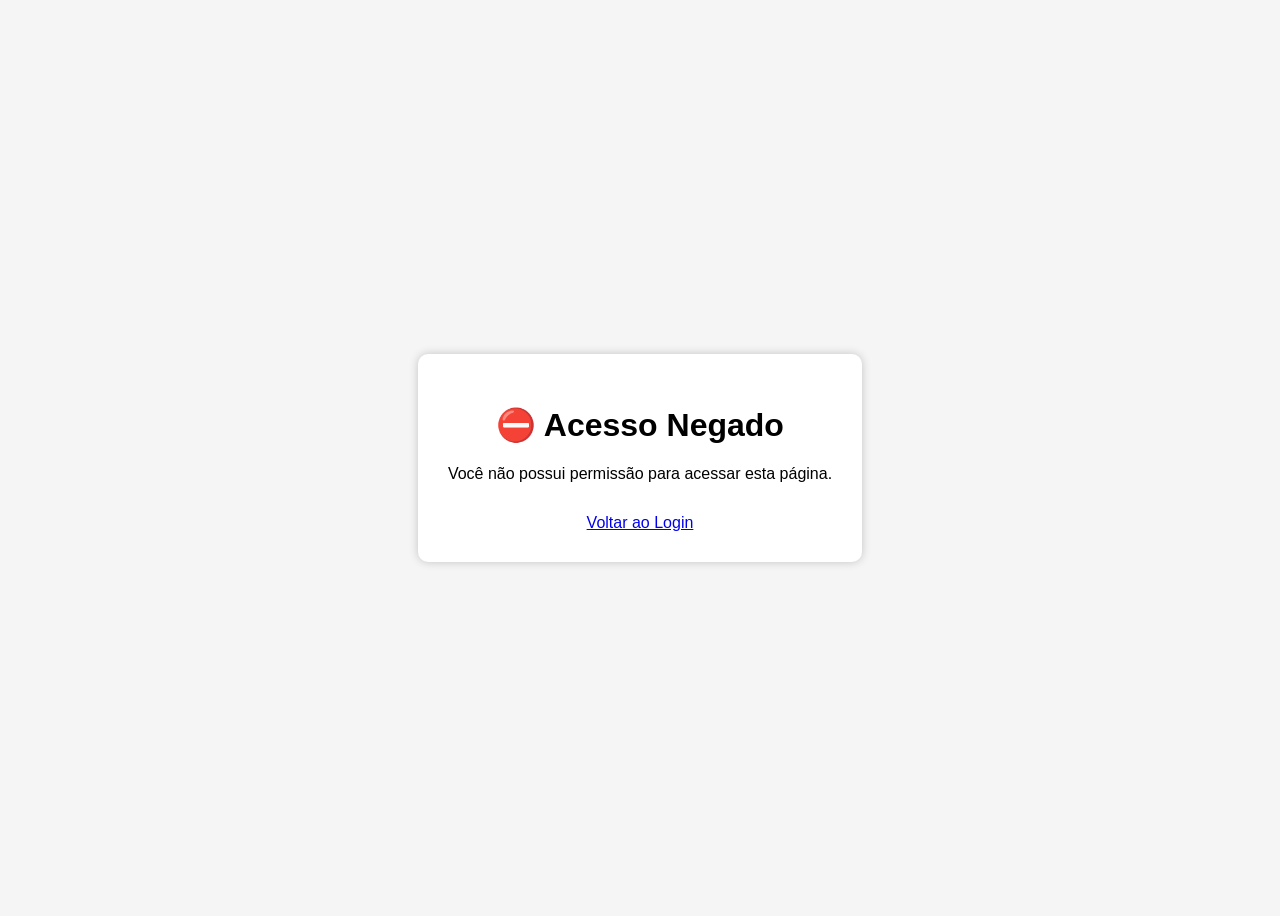
<file: pages/acesso-negado.html>
<!DOCTYPE html>
<html lang="pt-BR">

<head>

<meta charset="UTF-8">

<title>Acesso Negado</title>

<style>

body{

font-family:Arial;

display:flex;

justify-content:center;

align-items:center;

height:100vh;

background:#f5f5f5;

}

.box{

background:white;

padding:30px;

border-radius:10px;

text-align:center;

box-shadow:0 0 10px rgba(0,0,0,.2);

}

a{

display:inline-block;

margin-top:15px;

}

</style>

</head>

<body>

<div class="box">

<h1>⛔ Acesso Negado</h1>

<p>
Você não possui permissão para acessar esta página.
</p>

<a href="../index.html">

Voltar ao Login

</a>

</div>

</body>

</html>
</file>
